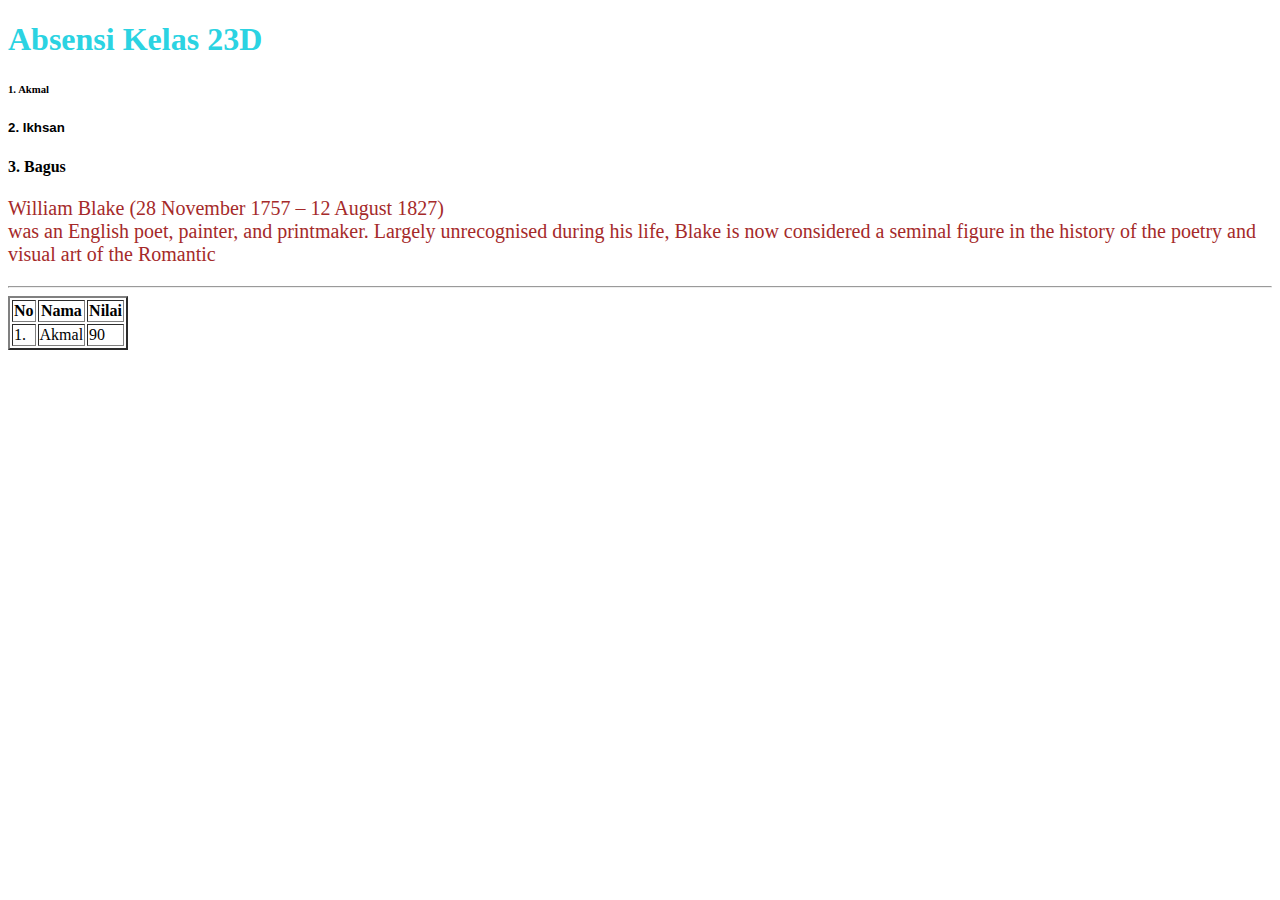
<file: index.html>
<!DOCTYPE html>
<html lang="en">
<head>
    <meta charset="UTF-8">
    <meta name="viewport" content="width=device-width, initial-scale=1.0">
    <title>Document</title>
    <link rel="stylesheet" href="style.css">
    <style>
        p {
            color: brown;
            font-size: 20px;
        }
    </style>
    
</head>
<body>
    <h1 style="color: rgb(43, 211, 226);">Absensi Kelas 23D</h1>
    <h6>1. Akmal</h6>
    <h5>2. Ikhsan</h5>
    <h4>3. Bagus</h4>

    <p>William Blake (28 November 1757 – 12 August 1827) <br>was an English poet, painter, and printmaker. Largely unrecognised
        during his life, Blake is now considered a seminal figure in the history of the poetry and visual art of the Romantic</p>
    <hr>
        <!--Tag Tabel Pembuka-->
        <table border="2">
            <tr>
                <th>No</th>
                <th>Nama</th>
                <th>Nilai</th>
            </tr>
            <tr>
                <td>1.</td>
                <td>Akmal</td>
                <td>90</td>
            </tr>
        </table>
        <!--Tag Tabel Penutup-->
</body>
</html>
</file>
<file: style.css>
h5 {
    font-family: 'Segoe UI', Tahoma, Geneva, Verdana, sans-serif;
}
</file>
